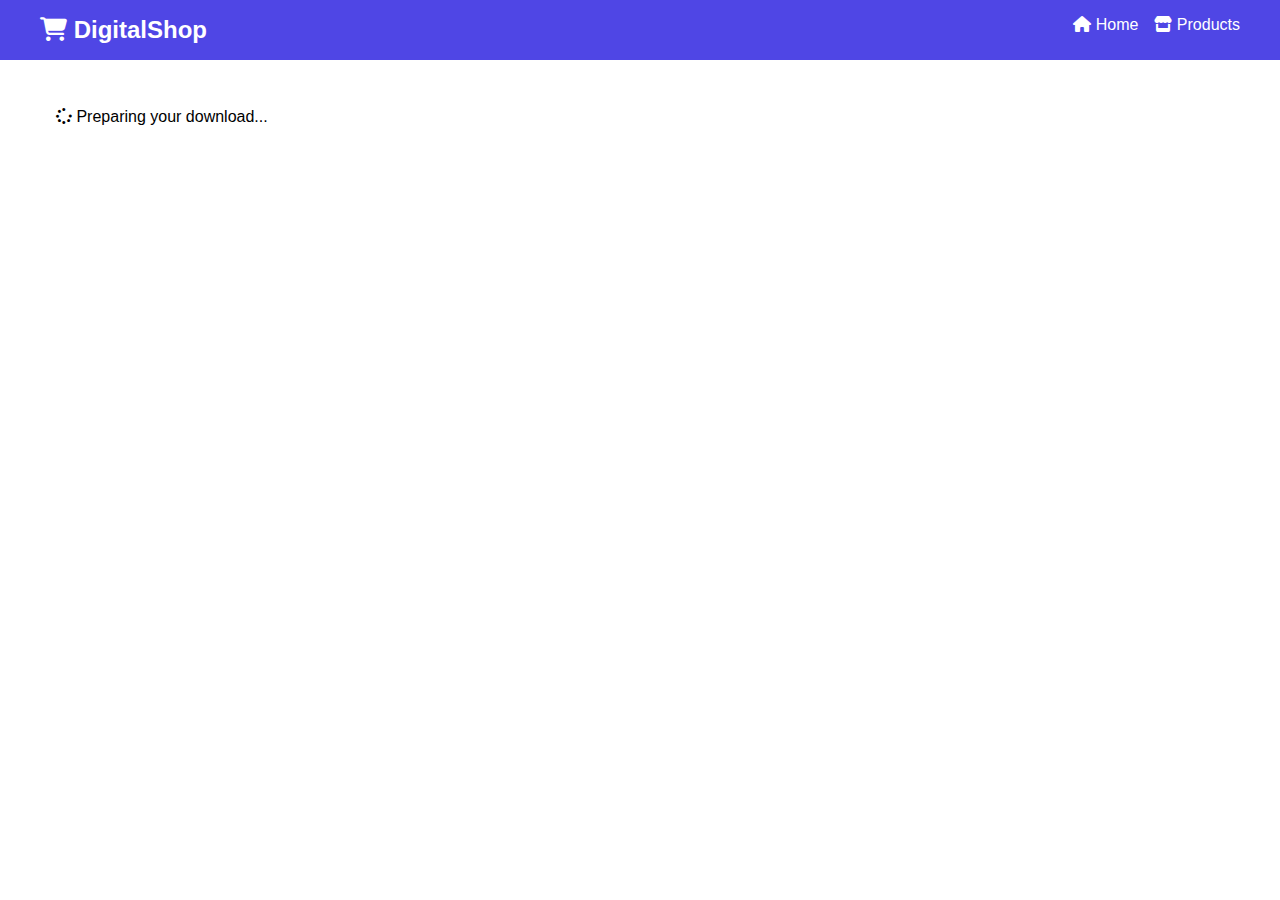
<file: Online-Shop-Demo/download.html>
<!DOCTYPE html>
<html lang="en">
<head>
    <meta charset="UTF-8">
    <meta name="viewport" content="width=device-width, initial-scale=1.0">
    <title>Download Your Products - DigitalShop</title>
    <link rel="stylesheet" href="css/style.css">
    <link rel="stylesheet" href="https://cdnjs.cloudflare.com/ajax/libs/font-awesome/6.4.0/css/all.min.css">
</head>
<body>
    <nav class="navbar">
        <div class="nav-container">
            <div class="logo">
                <a href="index.html">
                    <i class="fas fa-shopping-cart"></i>
                    <span>DigitalShop</span>
                </a>
            </div>
            <div class="nav-menu">
                <a href="index.html" class="nav-link"><i class="fas fa-home"></i> Home</a>
                <a href="products.html" class="nav-link"><i class="fas fa-store"></i> Products</a>
            </div>
        </div>
    </nav>

    <section class="section">
        <div class="container">
            <div class="download-container" id="download-content">
                <!-- Content loaded by JavaScript based on order -->
                <div class="loading">
                    <i class="fas fa-spinner fa-spin"></i> Preparing your download...
                </div>
            </div>
        </div>
    </section>

    <script src="js/main.js"></script>
</body>
</html>
</file>
<file: Online-Shop-Demo/css/style.css>
/* Basic CSS to get started */
* { margin: 0; padding: 0; box-sizing: border-box; }
body { font-family: Arial, sans-serif; }
.navbar { background: #4f46e5; color: white; padding: 1rem; }
.nav-container { max-width: 1200px; margin: 0 auto; display: flex; justify-content: space-between; }
.logo a { color: white; text-decoration: none; font-size: 1.5rem; font-weight: bold; }
.nav-menu { display: flex; gap: 1rem; }
.nav-link { color: white; text-decoration: none; }
.hero { background: linear-gradient(135deg, #667eea 0%, #764ba2 100%); color: white; padding: 4rem 2rem; text-align: center; }
.products-grid { display: grid; grid-template-columns: repeat(auto-fill, minmax(250px, 1fr)); gap: 2rem; padding: 2rem; }
.product-card { border: 1px solid #ddd; padding: 1rem; border-radius: 8px; }
.section { padding: 3rem 0; }
.container { max-width: 1200px; margin: 0 auto; padding: 0 1rem; }
</file>
